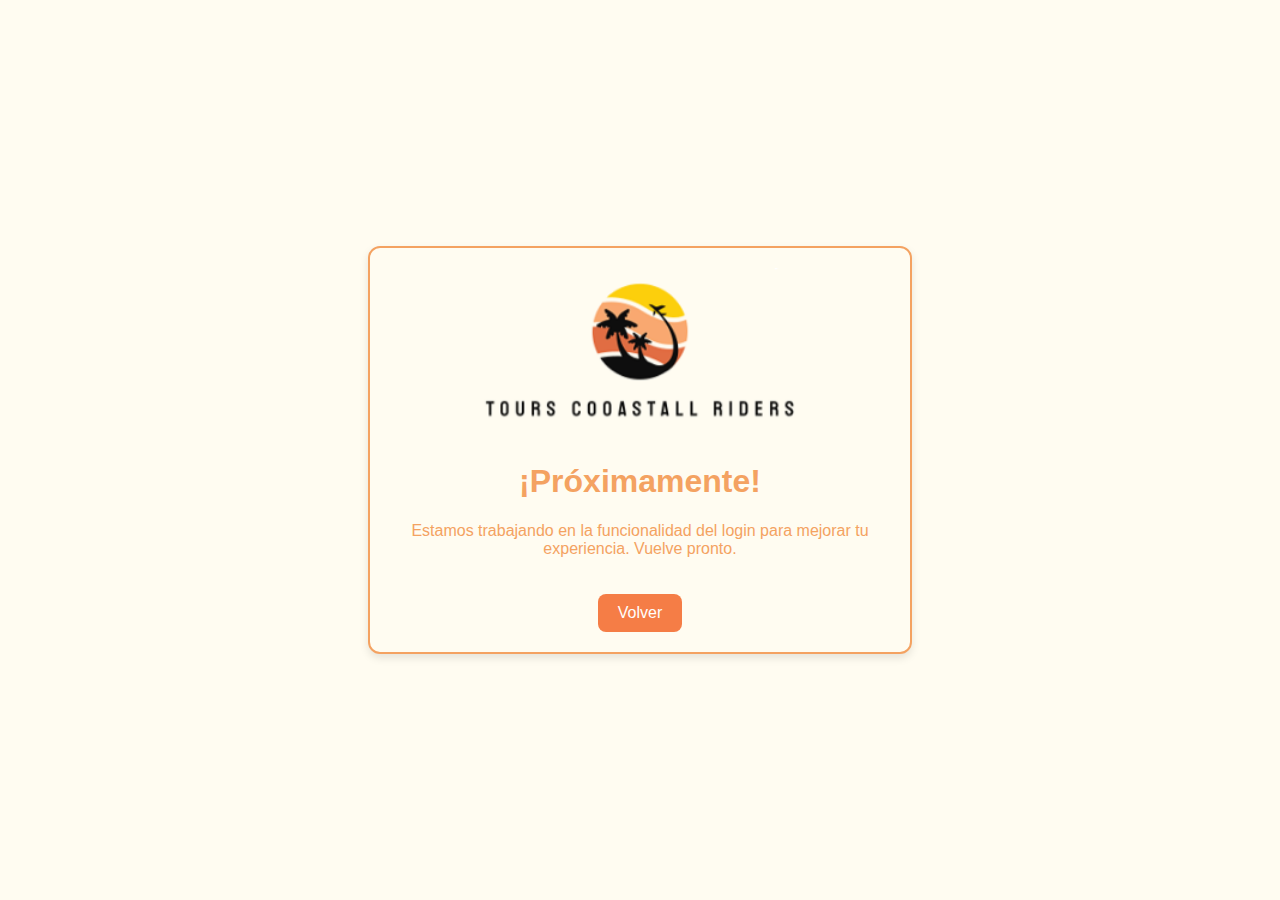
<file: login.html>
<!DOCTYPE html>
<html lang="es">
<head>
    <meta charset="UTF-8">
    <meta name="viewport" content="width=device-width, initial-scale=1.0">
    <title>Próximamente - Login</title>
    <link rel="stylesheet" href="assets/css/style2.css">
</head>
<body>
    <div class="container">
        <img src="assets/logo.png" alt="Logo de la empresa" class="logo">
        <h1>¡Próximamente!</h1>
        <p>Estamos trabajando en la funcionalidad del login para mejorar tu experiencia. Vuelve pronto.</p>
        <a class="button" id="btnBackHome">Volver</a>
    </div>

    <script src="assets/js/loginMain.js"></script>
</body>
</html>
</file>
<file: assets/css/style2.css>
body {
     margin: 0;
     font-family: Arial, sans-serif;
     background-color: #FFFCF1;
     display: flex;
     justify-content: center;
     align-items: center;
     height: 100vh;
     color: #f4a261;
     text-align: center;
 }

 .container {
     max-width: 500px;
     padding: 20px;
     border: 2px solid #f4a261;
     border-radius: 12px;
     box-shadow: 0px 4px 8px rgba(0, 0, 0, 0.1);
     background-color: #FFFCF1;
 }

 .logo {
     width: 20rem;
     height: auto;
     margin-bottom: 20px;
 }

 .button {
     margin-top: 20px;
     display: inline-block;
     padding: 10px 20px;
     font-size: 16px;
     background-color: #F35E1C;
     color: white;
     border: none;
     border-radius: 8px;
     cursor: pointer;
     opacity: 0.8;
     text-decoration: none;
 }

 .button:hover {
     opacity: 1;
 }
</file>
